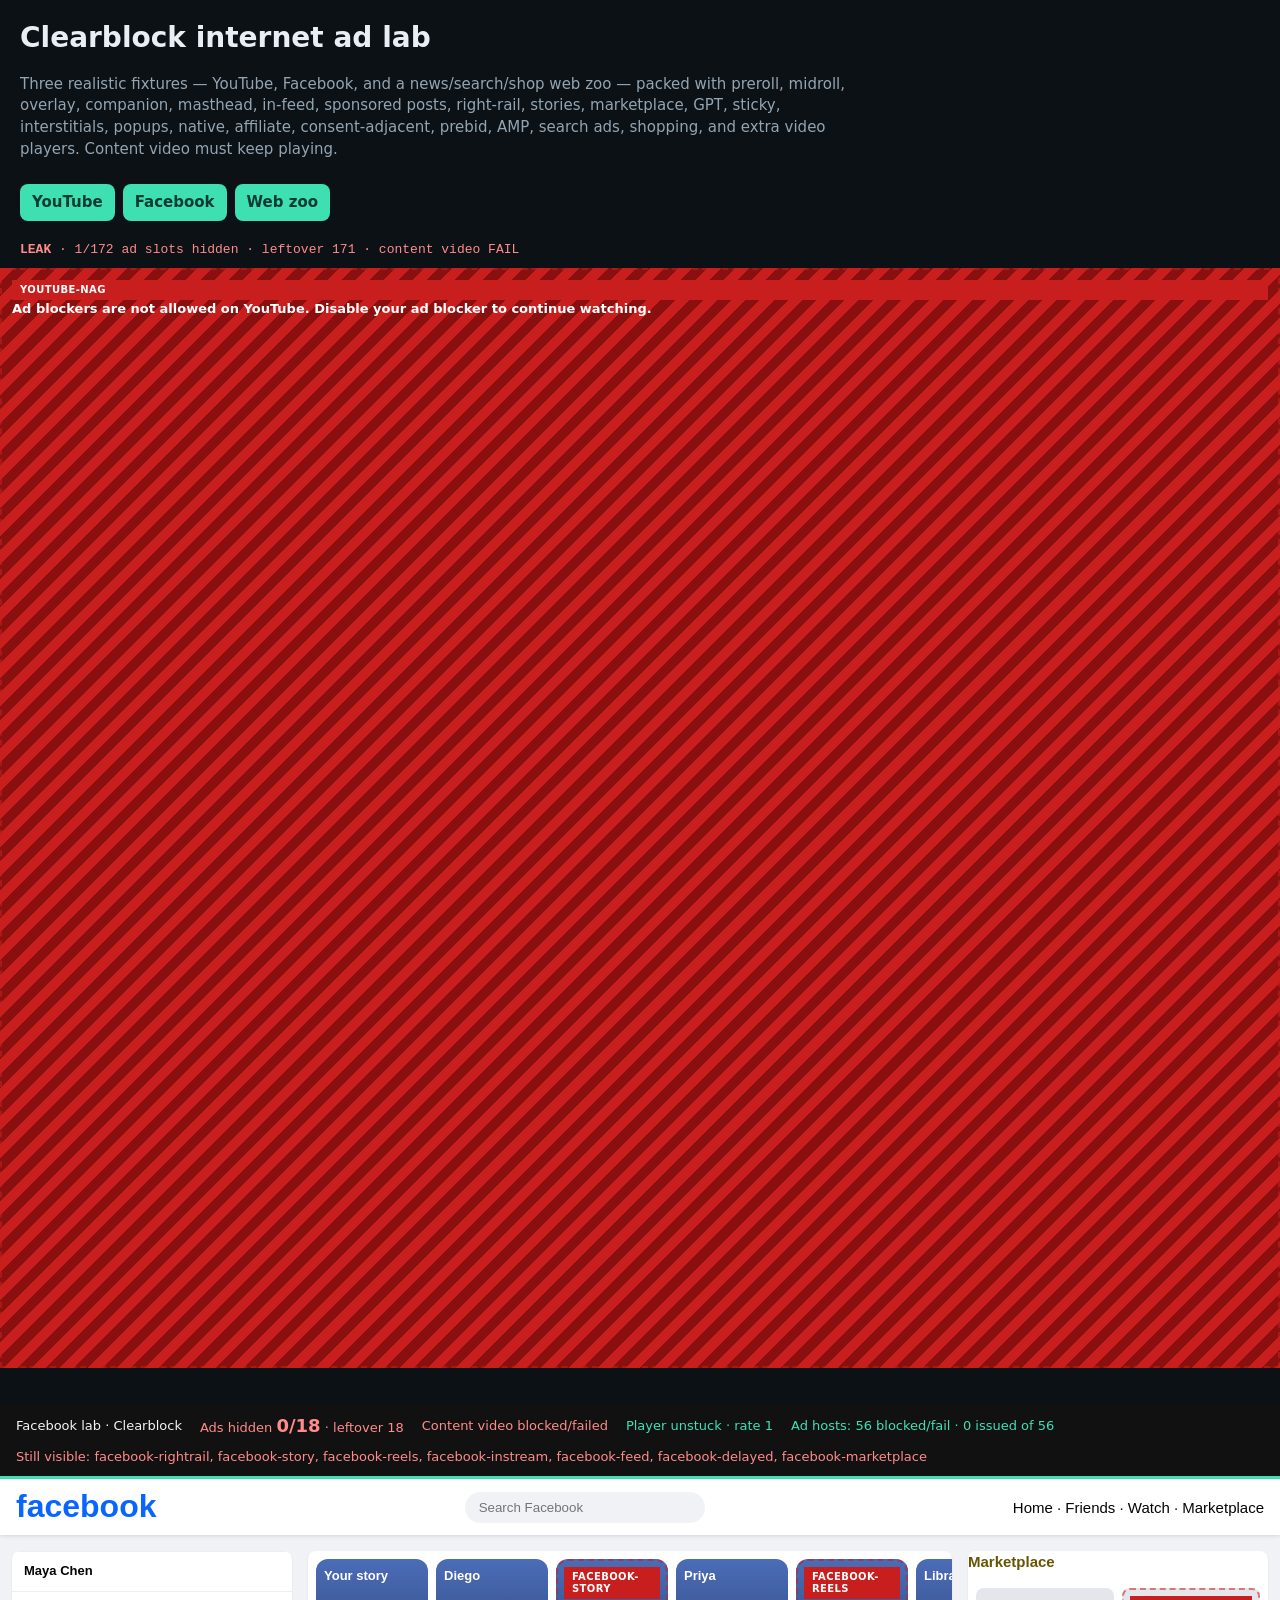
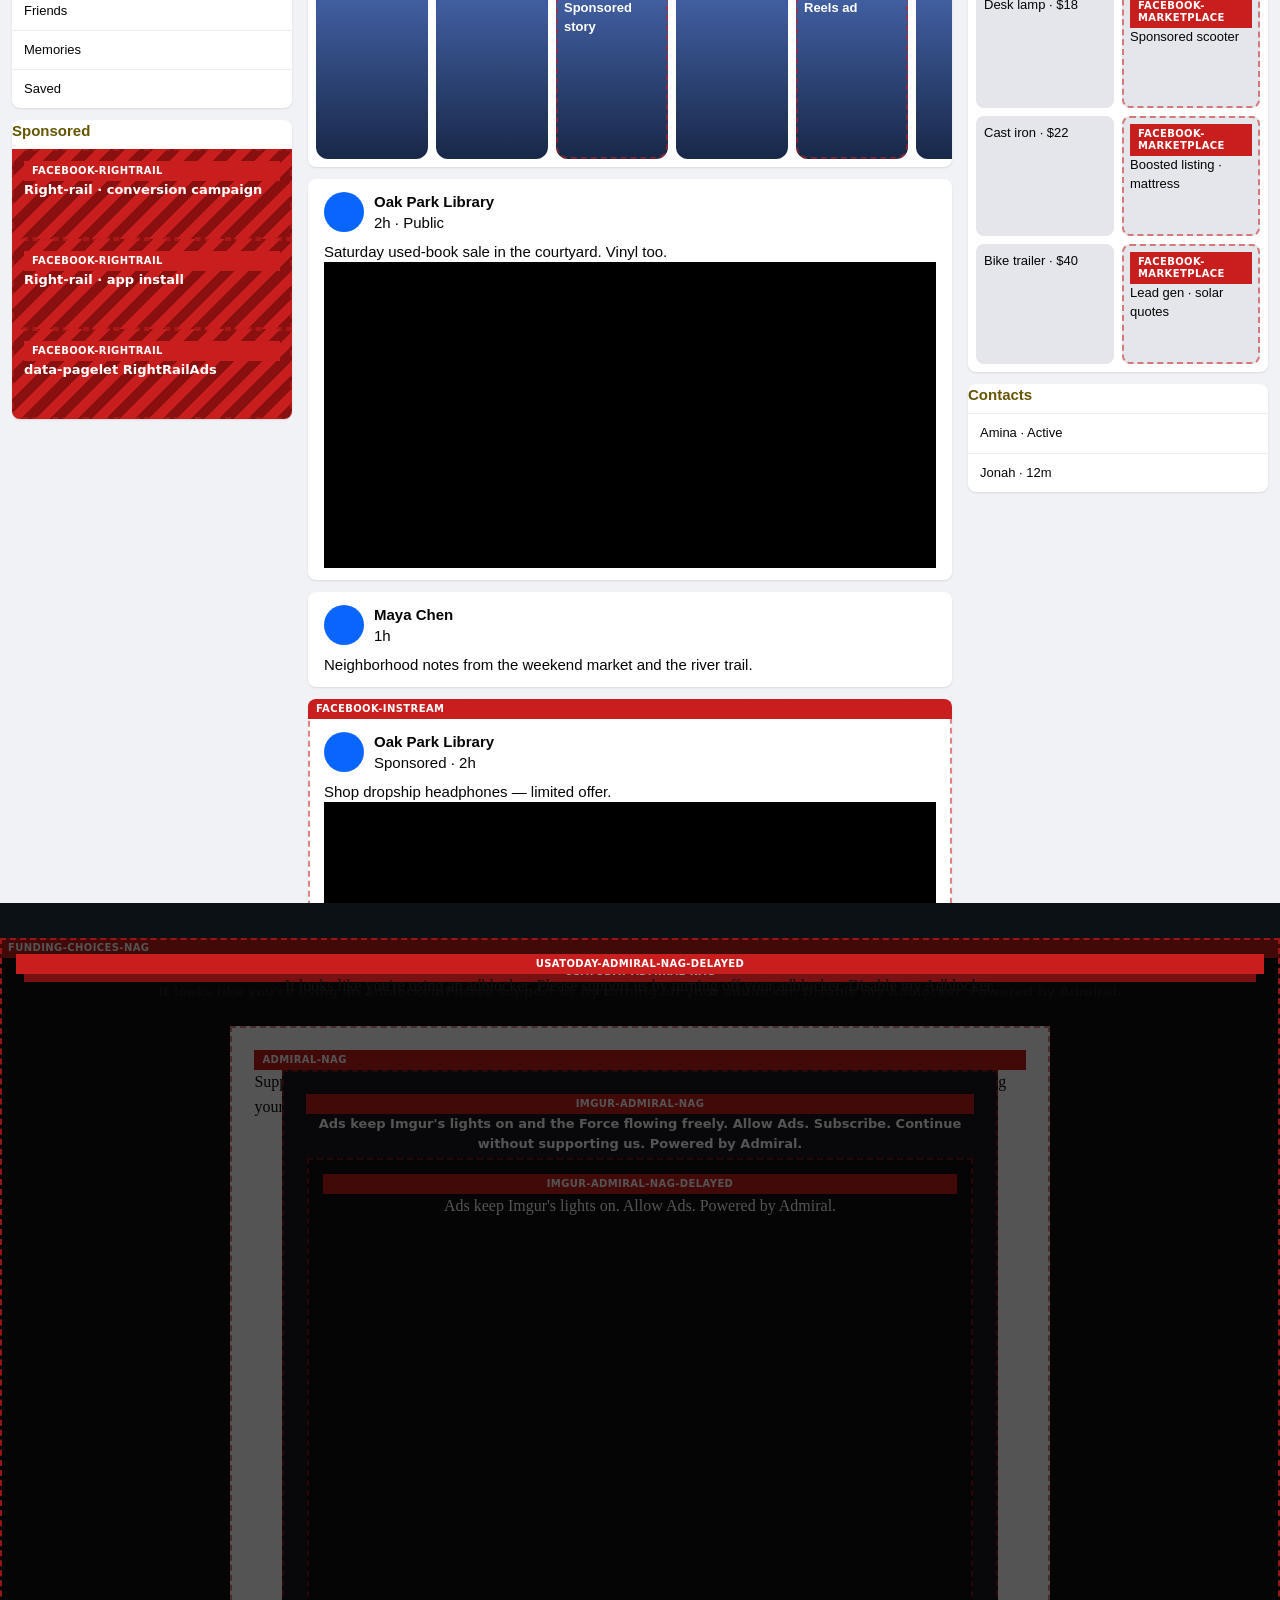
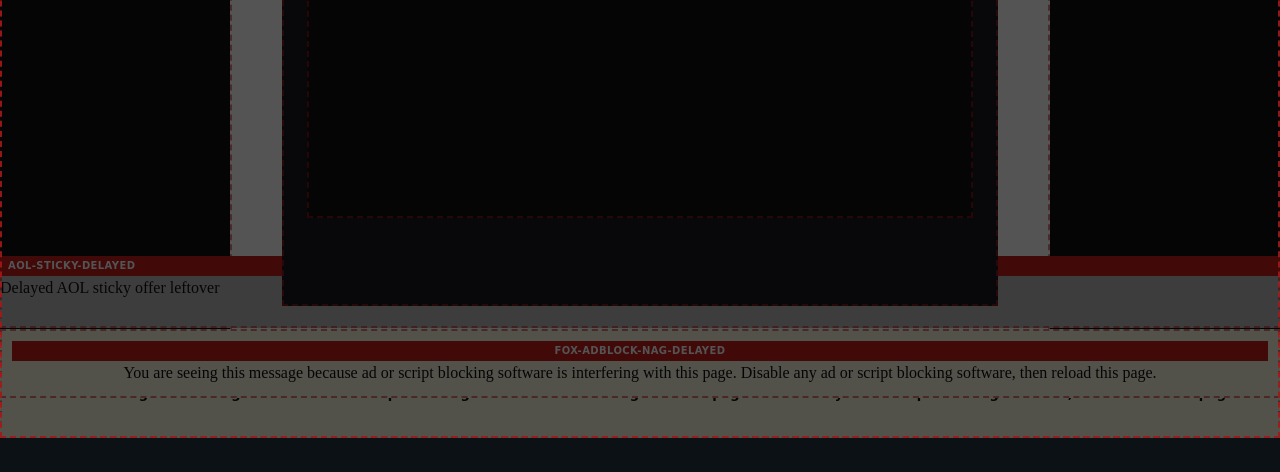
<file: chrome-extensions/clearblock/test/lab/index.html>
<!DOCTYPE html>
<html lang="en">
  <head>
    <meta charset="utf-8" />
    <meta name="viewport" content="width=device-width, initial-scale=1" />
    <title>Clearblock internet ad lab</title>
    <link rel="stylesheet" href="lab.css" />
    <style>
      body { margin: 0; background: #0b1114; color: #e8eef4; font: 15px/1.45 ui-sans-serif, system-ui, sans-serif; }
      .hub-head { padding: 18px 20px 8px; }
      .hub-head h1 { margin: 0; font-size: 28px; }
      .hub-head p { color: #93a4b3; max-width: 52rem; }
      .hub-nav { display: flex; gap: 8px; flex-wrap: wrap; padding: 0 20px 12px; }
      .hub-nav a { color: #0d3b34; background: #3ee0b2; text-decoration: none; font-weight: 700; padding: 8px 12px; border-radius: 8px; }
      .agg { padding: 8px 20px; font-family: ui-monospace, monospace; font-size: 13px; }
      iframe { width: 100%; border: 0; min-height: 1100px; background: #fff; margin: 0 0 28px; }
    </style>
  </head>
  <body>
    <header class="hub-head">
      <h1>Clearblock internet ad lab</h1>
      <p>
        Three realistic fixtures — YouTube, Facebook, and a news/search/shop web zoo —
        packed with preroll, midroll, overlay, companion, masthead, in-feed, sponsored
        posts, right-rail, stories, marketplace, GPT, sticky, interstitials, popups,
        native, affiliate, consent-adjacent, prebid, AMP, search ads, shopping, and
        extra video players. Content video must keep playing.
      </p>
    </header>
    <nav class="hub-nav">
      <a href="youtube.html">YouTube</a>
      <a href="facebook.html">Facebook</a>
      <a href="web.html">Web zoo</a>
    </nav>
    <div class="agg" id="agg">Waiting on framed labs…</div>
    <iframe src="youtube.html" title="YouTube lab" id="f-yt"></iframe>
    <iframe src="facebook.html" title="Facebook lab" id="f-fb"></iframe>
    <iframe src="web.html" title="Web zoo lab" id="f-web"></iframe>
    <script>
      const reports = {};
      window.addEventListener("message", (event) => {
        if (event.data?.source !== "clearblock-lab") return;
        reports[event.data.href] = event.data;
        const rows = Object.values(reports);
        const ads = rows.reduce((n, r) => n + (r.ads?.visible || 0), 0);
        const total = rows.reduce((n, r) => n + (r.ads?.total || 0), 0);
        const videosOk = rows.every((r) => r.videoOk !== false && r.health?.ok !== false);
        document.getElementById("agg").innerHTML =
          `<strong>${ads === 0 ? "PASS" : "LEAK"}</strong> · ${total - ads}/${total} ad slots hidden · leftover ${ads} · content video ${videosOk ? "ok" : "FAIL"}`;
        document.getElementById("agg").style.color = ads === 0 && videosOk ? "#3ee0b2" : "#ff8b8b";
      });
    </script>
  </body>
</html>
</file>
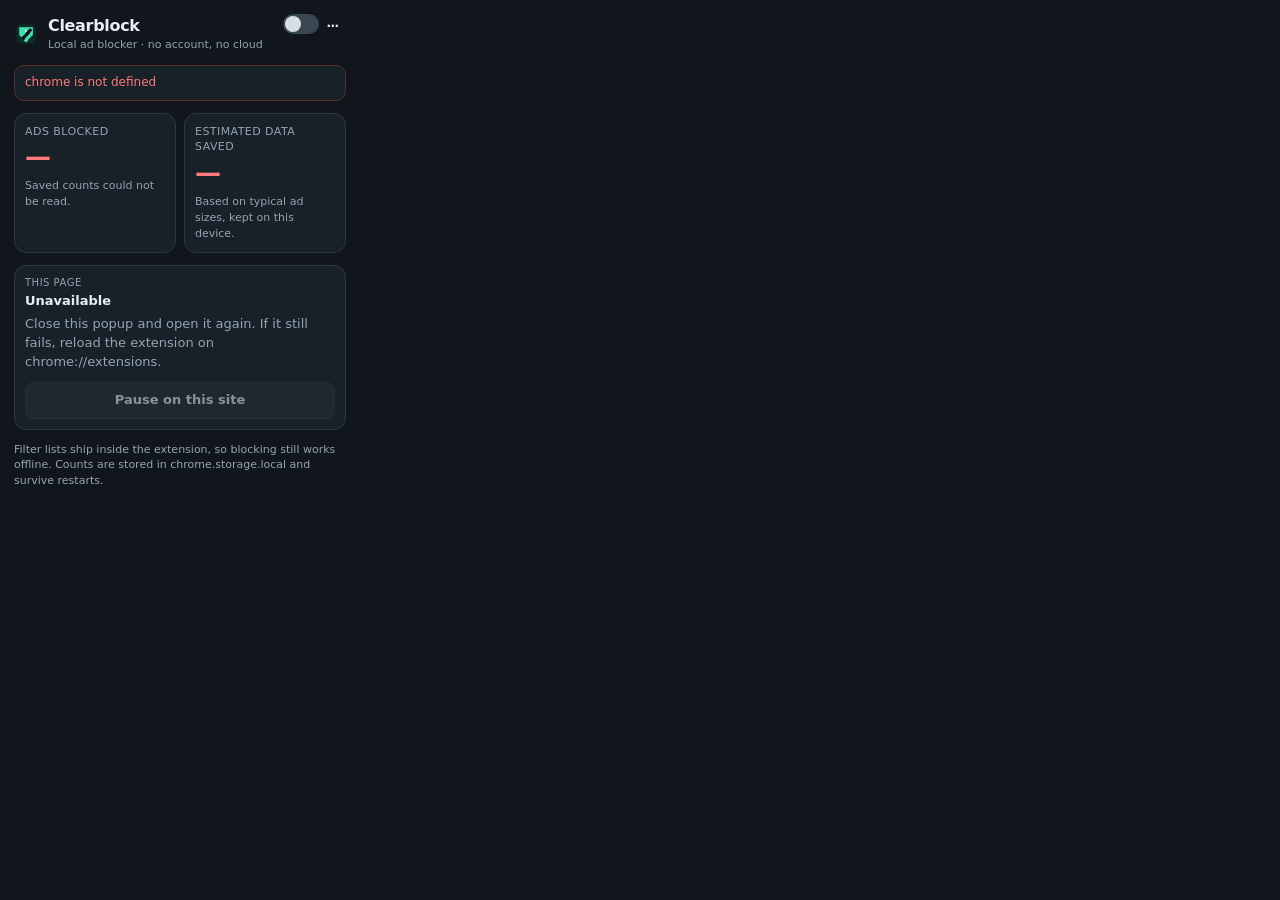
<file: popup/popup.html>
<!DOCTYPE html>
<html lang="en">
  <head>
    <meta charset="utf-8" />
    <meta name="viewport" content="width=device-width, initial-scale=1" />
    <title>Clearblock</title>
    <link rel="stylesheet" href="popup.css" />
  </head>
  <body>
    <div id="app" data-state="loading">
      <header class="top">
        <div class="brand">
          <img class="logo" src="../icons/icon32.png" alt="" width="24" height="24" />
          <div>
            <h1>Clearblock</h1>
            <p class="tagline">Local ad blocker · no account, no cloud</p>
          </div>
        </div>
        <label class="switch" title="Turn blocking on or off for every site">
          <input id="enabled" type="checkbox" disabled />
          <span class="slider"></span>
          <span class="switch-label" id="enabled-label">…</span>
        </label>
      </header>

      <section id="status-banner" class="banner" hidden></section>

      <section class="stats" aria-live="polite">
        <div class="stat">
          <p class="stat-label">Ads blocked</p>
          <p class="stat-value" id="blocked">—</p>
          <p class="stat-hint" id="blocked-hint">Reading saved counts…</p>
        </div>
        <div class="stat">
          <p class="stat-label">Estimated data saved</p>
          <p class="stat-value" id="saved">—</p>
          <p class="stat-hint" id="saved-hint">Based on typical ad sizes, kept on this device.</p>
        </div>
      </section>

      <section class="site">
        <div>
          <p class="site-kicker">This page</p>
          <p class="site-host" id="site-host">Checking the current tab…</p>
          <p class="site-copy" id="site-copy"></p>
        </div>
        <button id="pause-btn" type="button" disabled>Pause on this site</button>
      </section>

      <p class="footnote" id="footnote">
        Filter lists ship inside the extension, so blocking still works offline. Counts survive Chrome restarts.
      </p>
    </div>
    <script src="../src/shared.js"></script>
    <script src="popup.js"></script>
  </body>
</html>
</file>
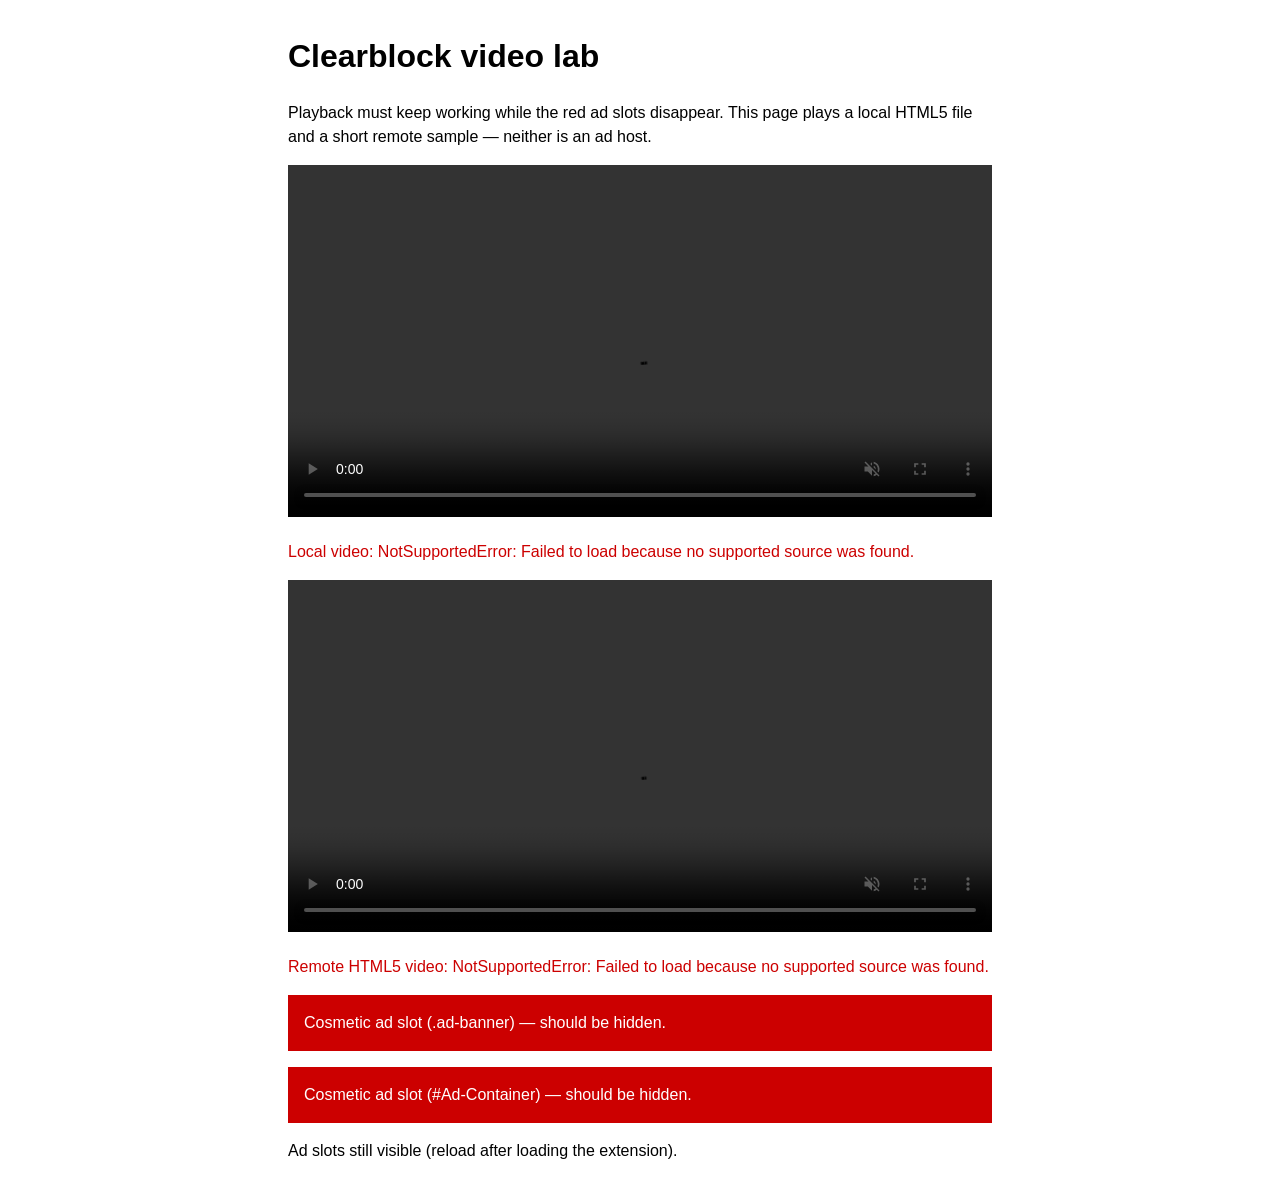
<file: test/video-lab.html>
<!DOCTYPE html>
<html lang="en">
  <head>
    <meta charset="utf-8" />
    <title>Clearblock video lab</title>
    <style>
      body { font: 16px/1.5 sans-serif; max-width: 44rem; margin: 2rem auto; padding: 0 1rem; }
      video { width: 100%; background: #111; }
      .ad-banner, #Ad-Container { background: #c00; color: #fff; padding: 1rem; margin: 1rem 0; }
      .ok { color: #0a7; }
      .fail { color: #c00; }
    </style>
  </head>
  <body>
    <h1>Clearblock video lab</h1>
    <p>
      Playback must keep working while the red ad slots disappear. This page
      plays a local HTML5 file and a short remote sample — neither is an ad host.
    </p>
    <video id="local" controls muted playsinline src="sample.mp4"></video>
    <p id="local-status">Local video: waiting…</p>
    <video id="remote" controls muted playsinline src="https://interactive-examples.mdn.mozilla.net/media/cc0-videos/flower.mp4"></video>
    <p id="remote-status">Remote HTML5 video: waiting…</p>
    <div class="ad-banner">Cosmetic ad slot (.ad-banner) — should be hidden.</div>
    <div id="Ad-Container">Cosmetic ad slot (#Ad-Container) — should be hidden.</div>
    <p id="ad-status"></p>
    <script>
      function watch(id, statusId, label) {
        const video = document.getElementById(id);
        const status = document.getElementById(statusId);
        const mark = (ok, text) => {
          status.className = ok ? "ok" : "fail";
          status.textContent = label + ": " + text;
        };
        video.addEventListener("playing", () => mark(true, "playing"));
        video.addEventListener("error", () => mark(false, "error — playback failed"));
        video.play().then(() => mark(true, "play() resolved")).catch((err) => mark(false, String(err)));
      }
      watch("local", "local-status", "Local video");
      watch("remote", "remote-status", "Remote HTML5 video");
      const hidden = [...document.querySelectorAll(".ad-banner, #Ad-Container")].every(
        (el) => getComputedStyle(el).display === "none"
      );
      document.getElementById("ad-status").textContent = hidden
        ? "Ad slots are hidden."
        : "Ad slots still visible (reload after loading the extension).";
    </script>
  </body>
</html>
</file>
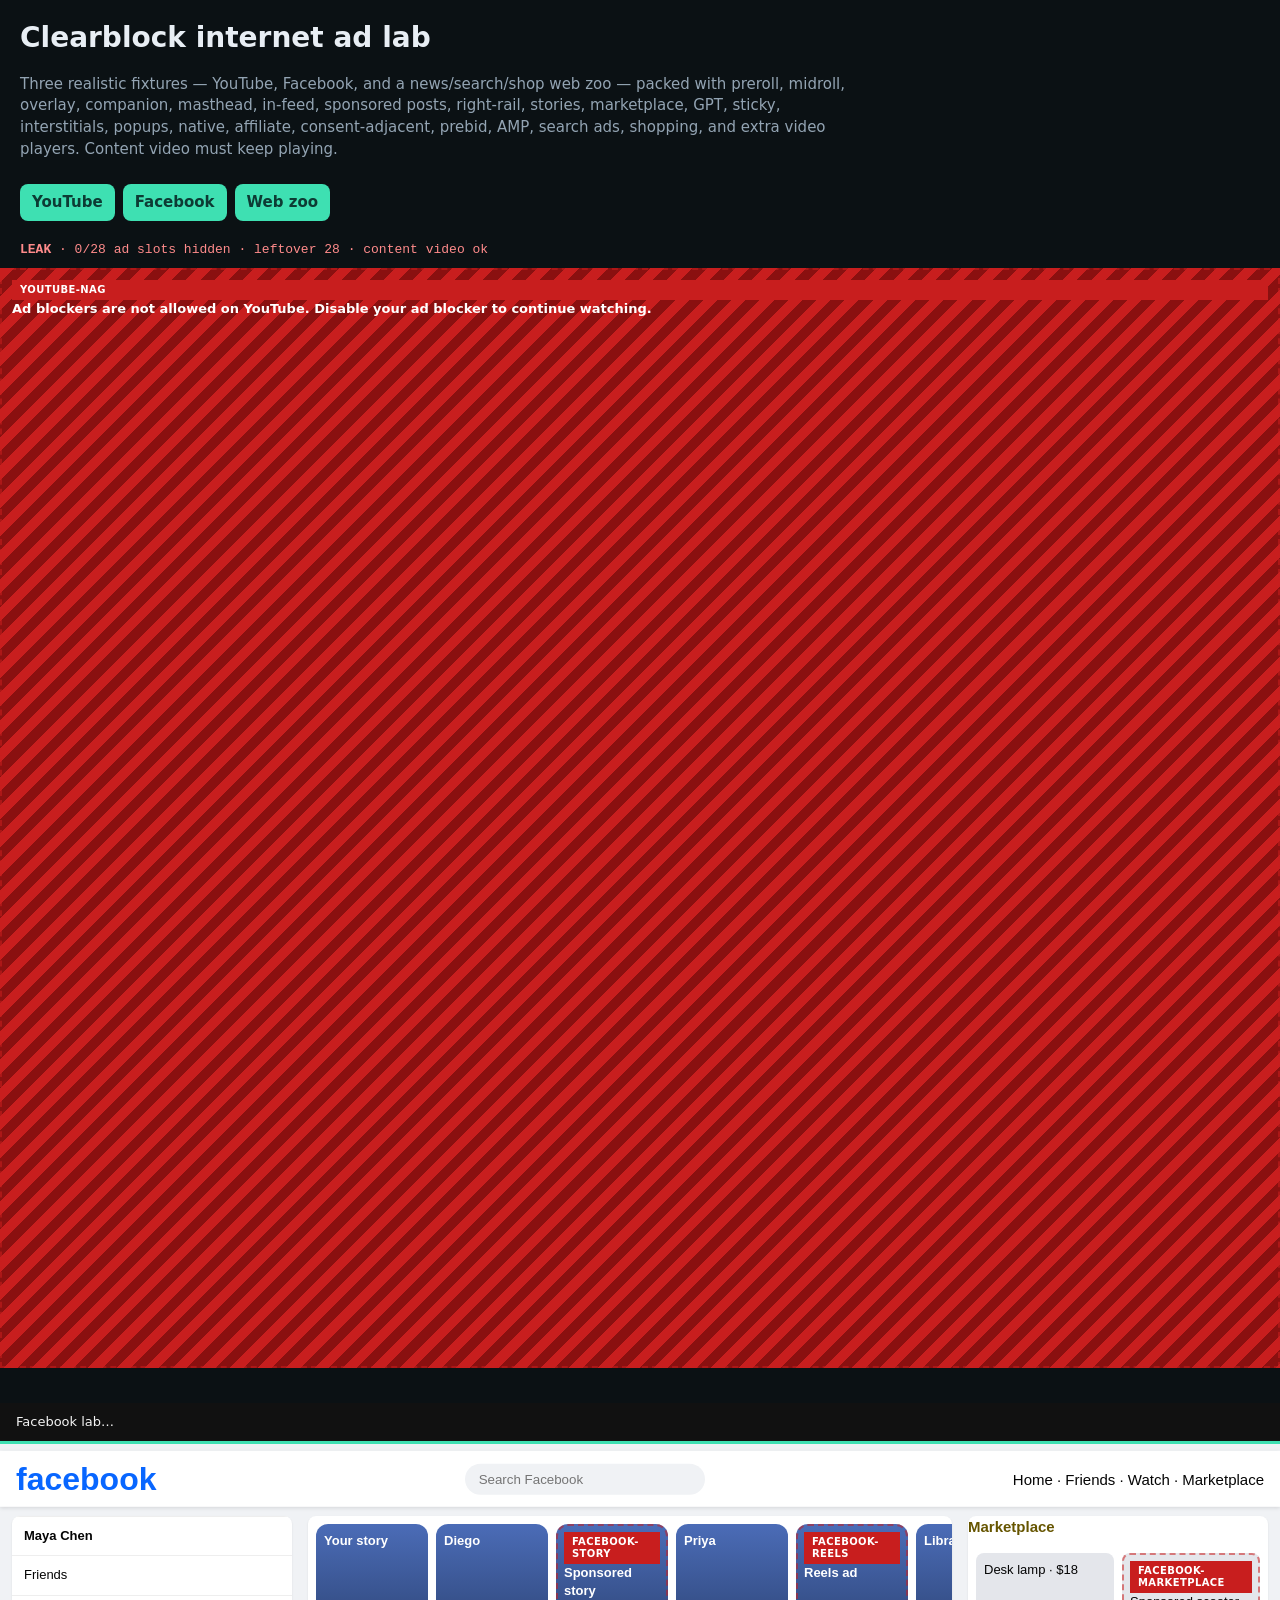
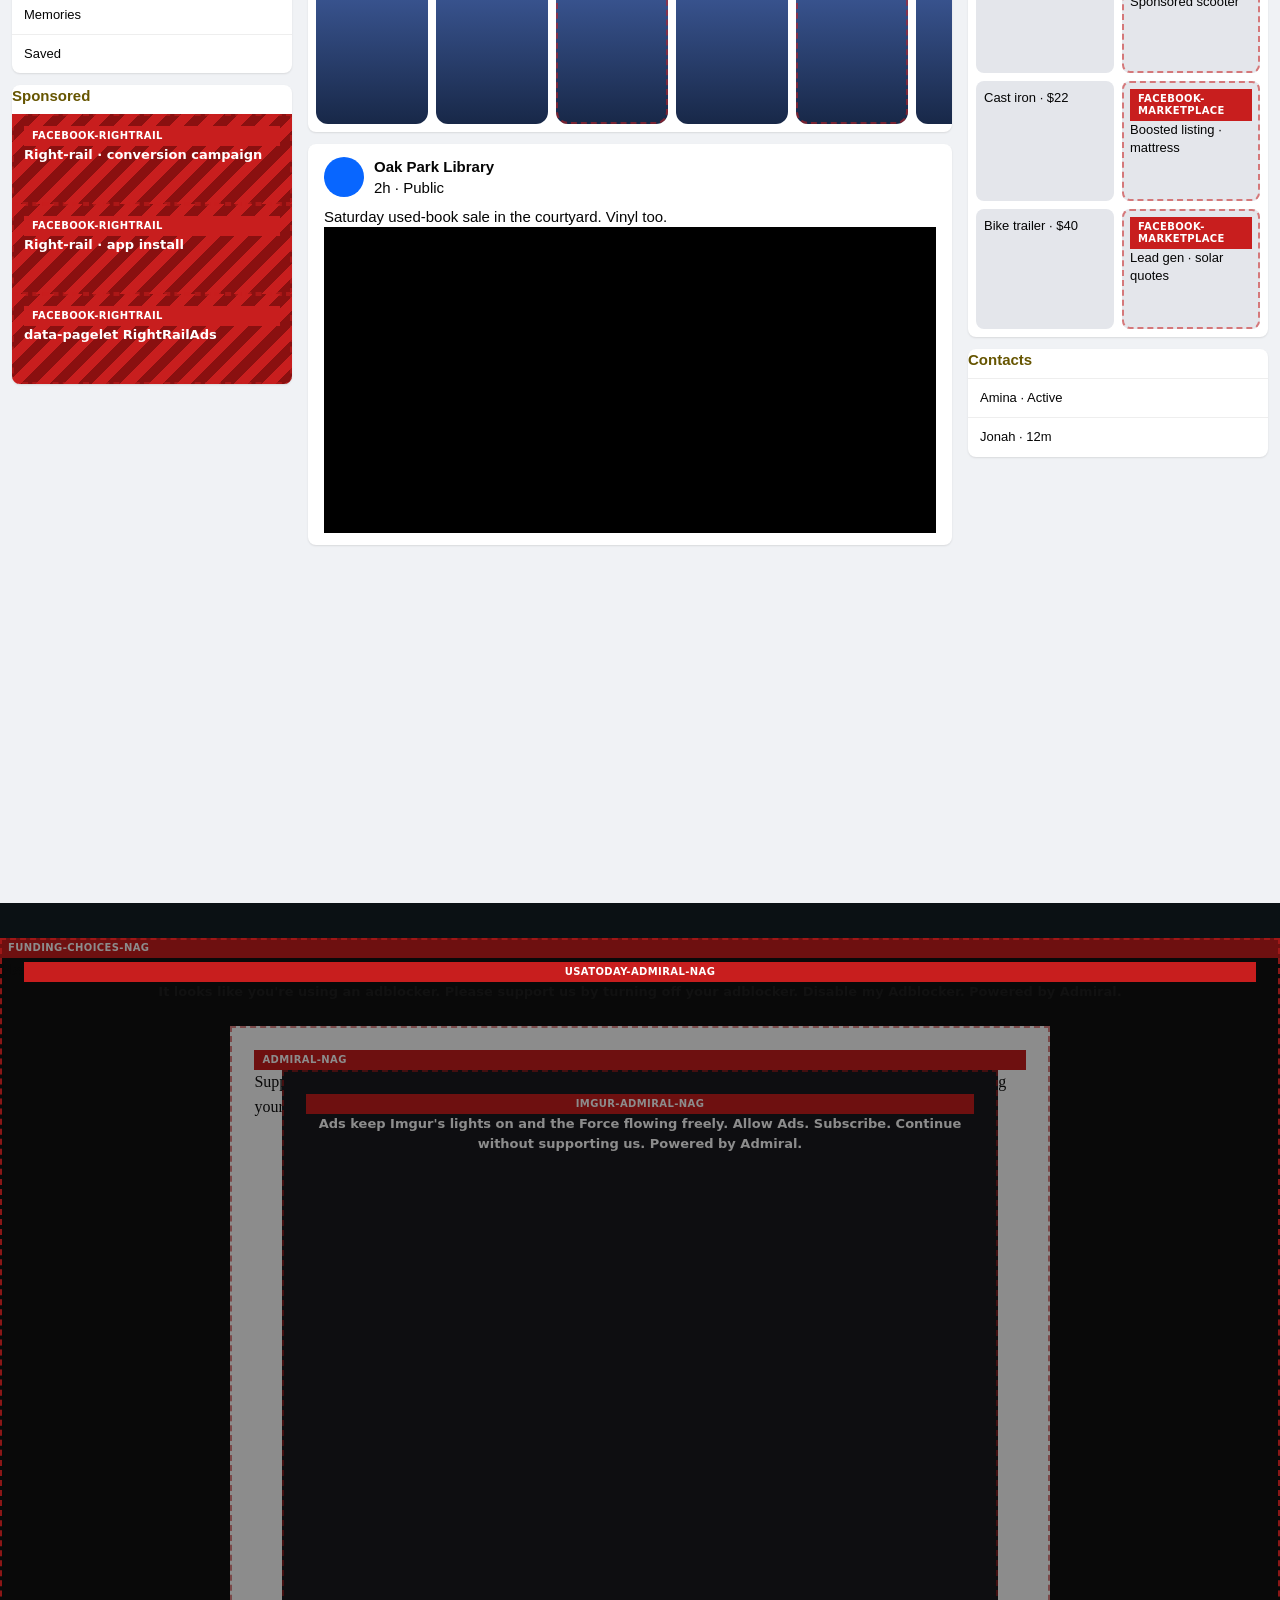
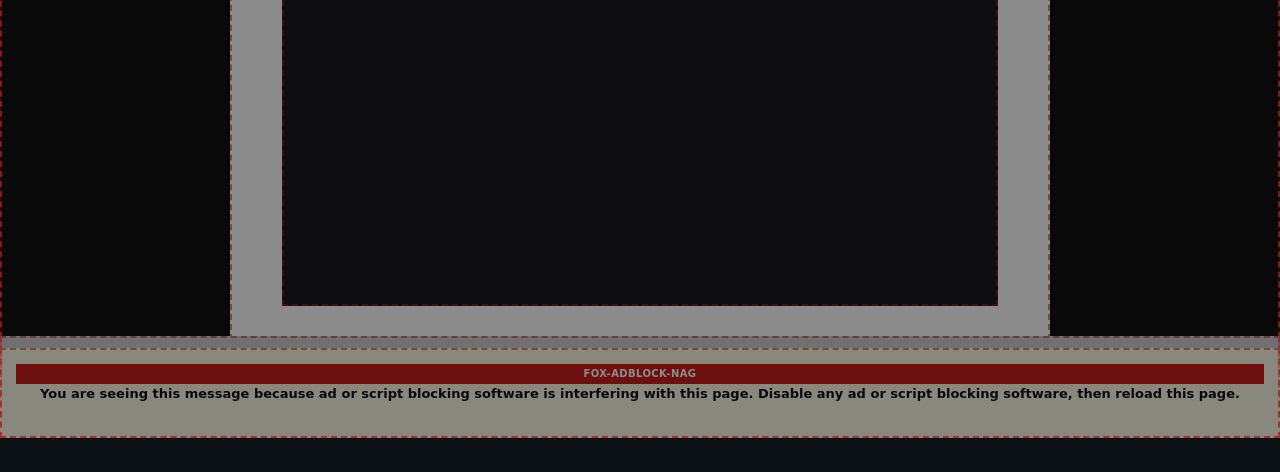
<file: chrome-extensions/clearblock/test/ad-lab.html>
<!DOCTYPE html>
<html lang="en">
  <head>
    <meta charset="utf-8" />
    <meta http-equiv="refresh" content="0; url=lab/index.html" />
    <title>Redirect</title>
  </head>
  <body>
    <p>Moved to <a href="lab/index.html">the internet ad lab</a>.</p>
  </body>
</html>
</file>
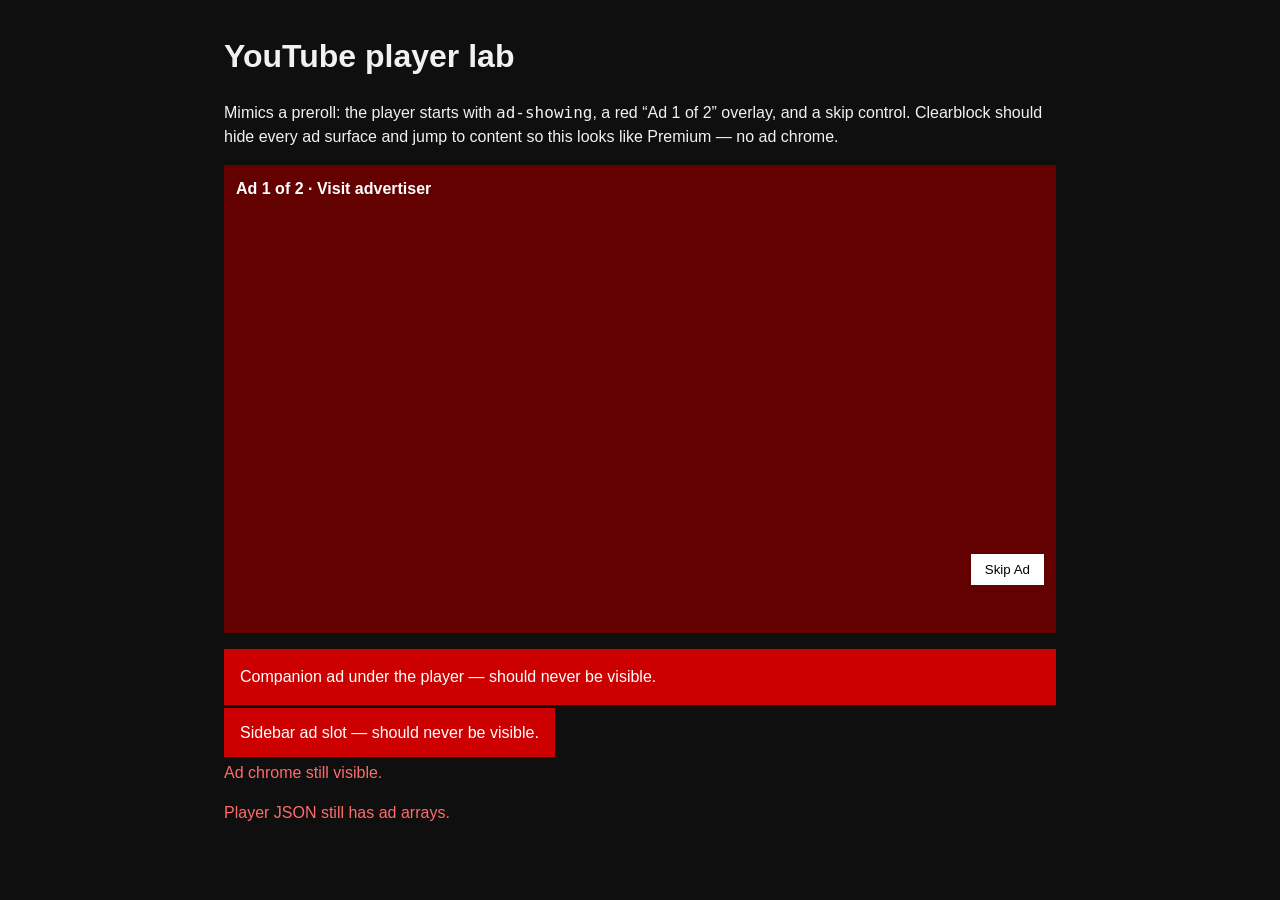
<file: chrome-extensions/clearblock/test/youtube-player-lab.html>
<!DOCTYPE html>
<html lang="en">
  <head>
    <meta charset="utf-8" />
    <title>Clearblock YouTube player lab</title>
    <style>
      body { font: 16px/1.5 sans-serif; max-width: 52rem; margin: 2rem auto; padding: 0 1rem; background: #0f0f0f; color: #f1f1f1; }
      #movie_player { position: relative; background: #000; aspect-ratio: 16/9; overflow: hidden; }
      #movie_player video { width: 100%; height: 100%; object-fit: cover; }
      .ytp-ad-player-overlay { position: absolute; inset: 0; background: rgba(180,0,0,0.55); color: #fff; display: flex; align-items: flex-start; justify-content: space-between; padding: 12px; font-weight: 700; }
      .ytp-ad-skip-button-modern { position: absolute; right: 12px; bottom: 48px; background: #fff; color: #000; border: 0; padding: 8px 14px; }
      ytd-ad-slot-renderer, #player-ads { background: #c00; color: #fff; padding: 1rem; margin: 1rem 0; }
      .ok { color: #3ddc97; }
      .fail { color: #ff6b6b; }
    </style>
  </head>
  <body>
    <h1>YouTube player lab</h1>
    <p>
      Mimics a preroll: the player starts with <code>ad-showing</code>, a red
      “Ad 1 of 2” overlay, and a skip control. Clearblock should hide every ad
      surface and jump to content so this looks like Premium — no ad chrome.
    </p>
    <div id="movie_player" class="html5-video-player ad-showing">
      <div class="html5-video-container" data-lab-content="player">
        <video class="html5-main-video" muted playsinline src="sample.mp4"></video>
      </div>
      <div class="ytp-ad-module video-ads">
        <div class="ytp-ad-player-overlay">Ad 1 of 2 · Visit advertiser</div>
        <button class="ytp-ad-skip-button-modern" type="button">Skip Ad</button>
      </div>
    </div>
    <div id="player-ads">Companion ad under the player — should never be visible.</div>
    <ytd-ad-slot-renderer>Sidebar ad slot — should never be visible.</ytd-ad-slot-renderer>
    <p id="status">waiting…</p>
    <p id="pruned"></p>
    <script>
      window.ytInitialPlayerResponse = {
        videoDetails: { videoId: "lab", title: "Clearblock lab" },
        streamingData: { serverAbrStreamingUrl: location.origin + "/test/sample.mp4" },
        adPlacements: [{ playerAttachedAdPlacementRenderer: { kind: "preroll" } }],
        adSlots: [{ getMidroll: true }],
        playerAds: [{ instreamVideoAdRenderer: {} }],
      };
      const player = document.getElementById("movie_player");
      const video = player.querySelector("video");
      const status = document.getElementById("status");
      const pruned = document.getElementById("pruned");
      function overlayVisible() {
        const overlay = document.querySelector(".ytp-ad-player-overlay");
        if (!overlay) return false;
        const s = getComputedStyle(overlay);
        return s.display !== "none" && s.visibility !== "hidden" && overlay.offsetHeight > 0;
      }
      player.querySelector(".ytp-ad-skip-button-modern").addEventListener("click", () => {
        player.classList.remove("ad-showing");
        video.currentTime = 0;
        video.play();
        status.textContent = "content playing (skip clicked)";
      });
      video.addEventListener("ended", () => {
        if (player.classList.contains("ad-showing")) {
          player.classList.remove("ad-showing");
          video.currentTime = 0;
          video.play();
          status.textContent = "content playing (ad ended)";
        }
      });
      video.play().catch(() => {});
      setInterval(() => {
        const ir = window.ytInitialPlayerResponse || {};
        const ads =
          (Array.isArray(ir.adPlacements) && ir.adPlacements.length) ||
          (Array.isArray(ir.adSlots) && ir.adSlots.length) ||
          (Array.isArray(ir.playerAds) && ir.playerAds.length);
        pruned.textContent = ads
          ? "Player JSON still has ad arrays."
          : "Player JSON ad arrays are empty (Premium-like).";
        pruned.className = ads ? "fail" : "ok";
        if (player.classList.contains("ad-showing") && overlayVisible()) {
          status.className = "fail";
          status.textContent = "Ad chrome still visible.";
        } else if (player.classList.contains("ad-showing")) {
          status.className = "ok";
          status.textContent = "Ad-showing but chrome hidden (invisible skip).";
        } else {
          status.className = "ok";
          status.textContent = status.textContent.startsWith("content")
            ? status.textContent
            : "content playing, no ad-showing";
        }
      }, 200);
    </script>
  </body>
</html>
</file>
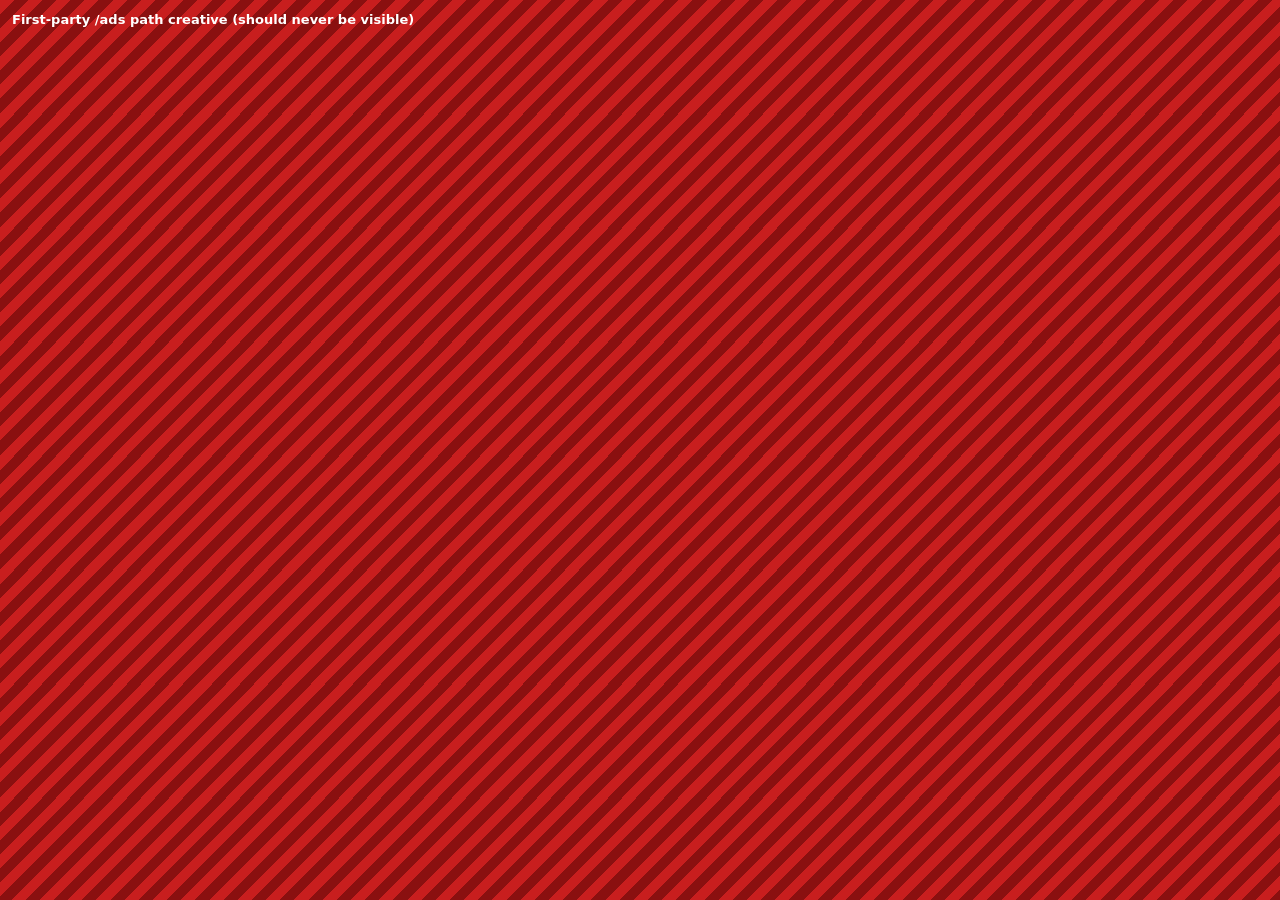
<file: chrome-extensions/clearblock/test/lab/first-party-ad.html>
<!DOCTYPE html>
<html lang="en">
  <head>
    <meta charset="utf-8" />
    <title>First-party ad</title>
    <style>
      body { margin: 0; min-height: 90px; background: repeating-linear-gradient(135deg, #c81e1e, #c81e1e 10px, #8a1010 10px, #8a1010 20px); color: #fff; font: 700 13px ui-sans-serif, system-ui; padding: 12px; }
    </style>
  </head>
  <body data-lab-ad="first-party-body">First-party /ads path creative (should never be visible)</body>
</html>
</file>
<file: chrome-extensions/clearblock/test/lab/lab.css>
/* Shared Clearblock internet-ad lab chrome. Fixtures imitate real sites, not a toy grid. */

:root {
  --lab-danger: #c81e1e;
  --lab-ok: #128a4b;
  --lab-warn: #b58100;
}

* { box-sizing: border-box; }
[data-lab-ad] { outline: 2px dashed rgba(200, 30, 30, 0.55); outline-offset: -2px; }
[data-lab-ad]::before {
  content: attr(data-lab-ad);
  display: block;
  font: 700 10px/1.2 ui-sans-serif, system-ui, sans-serif;
  text-transform: uppercase;
  letter-spacing: 0.04em;
  background: var(--lab-danger);
  color: #fff;
  padding: 4px 8px;
}

.lab-scoreboard {
  position: sticky;
  top: 0;
  z-index: 80;
  display: flex;
  flex-wrap: wrap;
  gap: 10px 18px;
  align-items: center;
  padding: 10px 16px;
  background: #111;
  color: #f4f4f4;
  font: 13px/1.4 ui-sans-serif, system-ui, sans-serif;
  border-bottom: 3px solid #3ee0b2;
}
.lab-scoreboard strong { font-size: 18px; }
.lab-scoreboard .ok { color: #3ee0b2; }
.lab-scoreboard .fail { color: #ff8b8b; }
.lab-scoreboard a { color: #9be7d2; }

/* ——— YouTube ——— */
.yt-app { margin: 0; background: #0f0f0f; color: #f1f1f1; font: 14px/1.45 "Roboto", Arial, sans-serif; }
.yt-masthead {
  display: flex; align-items: center; gap: 16px;
  height: 56px; padding: 0 16px; background: #0f0f0f;
  border-bottom: 1px solid #272727; position: sticky; top: 48px; z-index: 40;
}
.yt-logo { font-weight: 800; letter-spacing: -0.04em; font-size: 20px; }
.yt-logo span { color: #f00; }
.yt-search { flex: 1; display: flex; max-width: 640px; }
.yt-search input { flex: 1; background: #121212; border: 1px solid #303030; color: inherit; padding: 8px 12px; border-radius: 40px 0 0 40px; }
.yt-search button { border: 1px solid #303030; background: #222; color: inherit; padding: 8px 18px; border-radius: 0 40px 40px 0; }
.yt-shell { display: grid; grid-template-columns: 72px 1fr; min-height: 100vh; }
.yt-nav { padding: 12px 8px; display: flex; flex-direction: column; gap: 8px; font-size: 11px; text-align: center; color: #aaa; }
.yt-nav b { display: block; font-size: 18px; color: #fff; }
.yt-home { padding: 12px 24px 64px; }
.yt-chips { display: flex; gap: 8px; overflow: auto; padding: 8px 0 16px; }
.yt-chips button { background: #272727; color: inherit; border: 0; border-radius: 8px; padding: 6px 12px; white-space: nowrap; }
.yt-chips button.on { background: #fff; color: #000; }
.yt-grid { display: grid; grid-template-columns: repeat(auto-fill, minmax(280px, 1fr)); gap: 24px 16px; }
.yt-card video, .yt-card .thumb { width: 100%; aspect-ratio: 16/9; object-fit: cover; background: #000; border-radius: 12px; display: block; }
.yt-card h3 { margin: 8px 0 0; font-size: 16px; font-weight: 600; }
.yt-card p { margin: 4px 0 0; color: #aaa; font-size: 13px; }
.yt-watch { display: grid; grid-template-columns: minmax(0, 1fr) 402px; gap: 24px; padding: 24px; }
#movie_player { position: relative; background: #000; aspect-ratio: 16/9; overflow: hidden; border-radius: 12px; }
#movie_player video { width: 100%; height: 100%; object-fit: cover; }
.ytp-ad-player-overlay { position: absolute; inset: 0; background: linear-gradient(transparent, rgba(180,0,0,.72)); color: #fff; padding: 12px; font-weight: 700; display: flex; }
.ytp-ad-skip-button-modern { position: absolute; right: 12px; bottom: 48px; background: #fff; color: #111; border: 0; padding: 8px 14px; }
.yt-secondary { display: flex; flex-direction: column; gap: 12px; }
.yt-related { display: grid; grid-template-columns: 168px 1fr; gap: 8px; }
.yt-related .thumb { width: 168px; height: 94px; background: #222; border-radius: 8px; }
.yt-meta h1 { font-size: 20px; margin: 12px 0 4px; }
.yt-comments { margin-top: 24px; }
.yt-comment { display: flex; gap: 12px; padding: 12px 0; border-top: 1px solid #272727; }

/* ——— Facebook ——— */
.fb-app { margin: 0; background: #f0f2f5; color: #050505; font: 15px/1.4 "Segoe UI", Helvetica, Arial, sans-serif; }
.fb-top {
  position: sticky; top: 48px; z-index: 40; height: 56px; background: #fff;
  display: flex; align-items: center; justify-content: space-between; padding: 0 16px;
  box-shadow: 0 1px 4px rgba(0,0,0,.12);
}
.fb-wordmark { color: #0866ff; font-size: 32px; font-weight: 800; }
.fb-search { background: #f0f2f5; border: 0; border-radius: 20px; padding: 8px 14px; width: 240px; }
.fb-layout { display: grid; grid-template-columns: 280px minmax(0, 680px) 300px; gap: 16px; max-width: 1280px; margin: 16px auto; padding: 0 12px 80px; }
.fb-col h4 { margin: 0 0 8px; color: #650; }
.fb-card, .fb-post { background: #fff; border-radius: 8px; box-shadow: 0 1px 2px rgba(0,0,0,.1); margin-bottom: 12px; overflow: hidden; }
.fb-post header { padding: 12px 16px 0; display: flex; gap: 10px; align-items: center; }
.fb-avatar { width: 40px; height: 40px; border-radius: 50%; background: #0866ff; }
.fb-post .body { padding: 8px 16px 12px; }
.fb-post video { width: 100%; max-height: 360px; background: #000; display: block; }
.fb-stories { display: flex; gap: 8px; overflow: auto; padding: 8px; }
.fb-story { flex: 0 0 112px; height: 200px; border-radius: 12px; background: linear-gradient(#4b6cb7, #182848); color: #fff; padding: 8px; font-size: 13px; font-weight: 700; }
.fb-rail-item { padding: 10px 12px; border-top: 1px solid #eee; font-size: 13px; }
.fb-market { display: grid; grid-template-columns: 1fr 1fr; gap: 8px; padding: 8px; }
.fb-market figure { margin: 0; background: #e4e6eb; border-radius: 8px; min-height: 120px; padding: 8px; font-size: 13px; }

/* ——— Web zoo (news / search / shop) ——— */
.web-app { margin: 0; background: #fff; color: #121212; font: 16px/1.55 "Georgia", serif; }
.web-nav { display: flex; justify-content: space-between; align-items: center; padding: 8px 24px; border-bottom: 1px solid #111; font-family: ui-sans-serif, system-ui, sans-serif; font-size: 13px; letter-spacing: 0.08em; text-transform: uppercase; }
.web-wordmark { font-family: "Georgia", serif; font-size: 42px; font-weight: 700; text-align: center; padding: 12px 0 4px; letter-spacing: -0.03em; }
.web-kicker { text-align: center; font-family: ui-sans-serif, system-ui; font-size: 12px; color: #555; padding-bottom: 12px; border-bottom: 1px solid #111; }
.web-wrap { display: grid; grid-template-columns: 1fr 300px; gap: 28px; max-width: 1180px; margin: 0 auto; padding: 20px 20px 80px; }
.web-article h1 { font-size: 40px; line-height: 1.15; margin: 0 0 12px; }
.web-article .standfirst { font-size: 20px; color: #333; }
.web-article p { max-width: 42rem; }
.web-side h3 { font-family: ui-sans-serif, system-ui; font-size: 14px; letter-spacing: 0.06em; text-transform: uppercase; border-top: 3px solid #111; padding-top: 8px; }
.search-bar { display: flex; gap: 0; max-width: 640px; margin: 20px auto; font-family: arial, sans-serif; }
.search-bar input { flex: 1; padding: 12px 16px; border: 1px solid #dfe1e5; border-radius: 24px; font-size: 16px; }
.serp { font-family: arial, sans-serif; max-width: 720px; margin: 0 auto 32px; }
.serp .organic { padding: 12px 0; }
.serp .organic a { color: #1a0dab; font-size: 20px; text-decoration: none; }
.shop-grid { display: grid; grid-template-columns: repeat(auto-fill, minmax(180px, 1fr)); gap: 16px; font-family: ui-sans-serif, system-ui; }
.shop-card { border: 1px solid #ddd; border-radius: 8px; padding: 12px; min-height: 160px; }
.amp-strip { display: flex; gap: 12px; overflow: auto; padding: 12px 0; }
.amp-card { flex: 0 0 220px; background: #f6f6f6; padding: 12px; border-radius: 8px; }
.jw-wrap, .vjs-wrap { background: #111; color: #fff; padding: 8px; margin: 16px 0; font-family: ui-sans-serif, system-ui; }
.jw-wrap video, .vjs-wrap video { width: 100%; display: block; background: #000; }

.cookie-bar { position: fixed; bottom: 0; left: 0; right: 0; background: #111; color: #fff; padding: 12px 16px; display: flex; gap: 12px; align-items: center; z-index: 70; font-family: ui-sans-serif, system-ui; font-size: 13px; }
.mobile-drawer { display: none; }
@media (max-width: 900px) {
  .yt-watch, .fb-layout, .web-wrap { grid-template-columns: 1fr; }
  .yt-shell { grid-template-columns: 1fr; }
  .mobile-drawer { display: block; position: fixed; right: 8px; bottom: 64px; width: 120px; min-height: 180px; background: #c00; color: #fff; z-index: 60; padding: 8px; font-size: 12px; }
}

.lab-fill { background: repeating-linear-gradient(135deg, #c81e1e, #c81e1e 10px, #8a1010 10px, #8a1010 20px); color: #fff; min-height: 90px; padding: 12px; font-family: ui-sans-serif, system-ui; font-size: 13px; font-weight: 700; }
.lab-pixel { width: 1px; height: 1px; position: absolute; opacity: 0; }
</file>
<file: popup/popup.css>
:root {
  color-scheme: dark;
  --bg: #10161c;
  --bg-elev: #182028;
  --line: #2a3844;
  --text: #e8eef4;
  --muted: #93a4b3;
  --mint: #3ee0b2;
  --mint-dim: #1a4f44;
  --warn: #f3c16e;
  --danger: #ff7a7a;
  --focus: #7de7c8;
}

* {
  box-sizing: border-box;
}

html,
body {
  margin: 0;
  width: 360px;
  max-width: 100%;
  background: var(--bg);
  color: var(--text);
  font: 13px/1.45 "Segoe UI", system-ui, sans-serif;
}

body {
  min-height: 100%;
}

#app {
  padding: 14px 14px 12px;
  display: flex;
  flex-direction: column;
  gap: 12px;
}

.top {
  display: flex;
  align-items: flex-start;
  justify-content: space-between;
  gap: 10px;
}

.brand {
  display: flex;
  gap: 10px;
  align-items: center;
  min-width: 0;
}

.logo {
  border-radius: 6px;
  flex: none;
}

h1 {
  margin: 0;
  font-size: 16px;
  letter-spacing: -0.02em;
}

.tagline,
.stat-hint,
.site-copy,
.footnote,
.site-kicker {
  margin: 0;
  color: var(--muted);
}

.tagline {
  font-size: 11px;
}

.switch {
  display: flex;
  align-items: center;
  gap: 8px;
  cursor: pointer;
  user-select: none;
  flex: none;
}

.switch input {
  position: absolute;
  opacity: 0;
  width: 1px;
  height: 1px;
}

.slider {
  width: 36px;
  height: 20px;
  border-radius: 999px;
  background: #3a4752;
  position: relative;
  display: inline-block;
  transition: background 0.15s ease;
}

.slider::after {
  content: "";
  width: 16px;
  height: 16px;
  border-radius: 50%;
  background: #d7dee5;
  position: absolute;
  top: 2px;
  left: 2px;
  transition: transform 0.15s ease;
}

.switch input:checked + .slider {
  background: var(--mint-dim);
}

.switch input:checked + .slider::after {
  transform: translateX(16px);
  background: var(--mint);
}

.switch input:focus-visible + .slider {
  outline: 2px solid var(--focus);
  outline-offset: 2px;
}

.switch-label {
  font-size: 12px;
  font-weight: 650;
  min-width: 1.6em;
}

.banner {
  border: 1px solid var(--line);
  background: var(--bg-elev);
  border-radius: 10px;
  padding: 8px 10px;
  font-size: 12px;
}

.banner[data-kind="error"] {
  border-color: #5a2d2d;
  color: var(--danger);
}

.banner[data-kind="off"] {
  border-color: #5a4a22;
  color: var(--warn);
}

.banner[data-kind="paused"] {
  border-color: #2f4d46;
  color: var(--mint);
}

.stats {
  display: grid;
  grid-template-columns: 1fr 1fr;
  gap: 8px;
}

.stat {
  background: var(--bg-elev);
  border: 1px solid var(--line);
  border-radius: 12px;
  padding: 10px;
  min-height: 92px;
}

.stat-label {
  margin: 0 0 4px;
  font-size: 11px;
  text-transform: uppercase;
  letter-spacing: 0.04em;
  color: var(--muted);
}

.stat-value {
  margin: 0;
  font-size: 26px;
  font-weight: 700;
  letter-spacing: -0.03em;
  line-height: 1.1;
}

.stat-hint {
  margin-top: 6px;
  font-size: 11px;
}

.site {
  display: flex;
  flex-direction: column;
  gap: 10px;
  background: var(--bg-elev);
  border: 1px solid var(--line);
  border-radius: 12px;
  padding: 10px;
}

.site-kicker {
  font-size: 10px;
  text-transform: uppercase;
  letter-spacing: 0.05em;
}

.site-host {
  margin: 2px 0 4px;
  font-weight: 650;
  word-break: break-all;
}

button {
  appearance: none;
  border: 1px solid var(--line);
  background: #22303a;
  color: var(--text);
  border-radius: 8px;
  padding: 8px 10px;
  font: inherit;
  font-weight: 650;
  cursor: pointer;
}

button:hover:not(:disabled) {
  border-color: var(--mint);
}

button:disabled {
  opacity: 0.55;
  cursor: not-allowed;
}

button:focus-visible,
.switch input:focus-visible {
  outline: 2px solid var(--focus);
  outline-offset: 2px;
}

.footnote {
  font-size: 11px;
}

#app[data-state="loading"] .stat-value {
  color: var(--muted);
}

#app[data-state="error"] .stat-value {
  color: var(--danger);
}

@media (max-width: 320px) {
  html,
  body {
    width: 100%;
  }

  .stats {
    grid-template-columns: 1fr;
  }

  h1 {
    font-size: 15px;
  }
}
</file>
